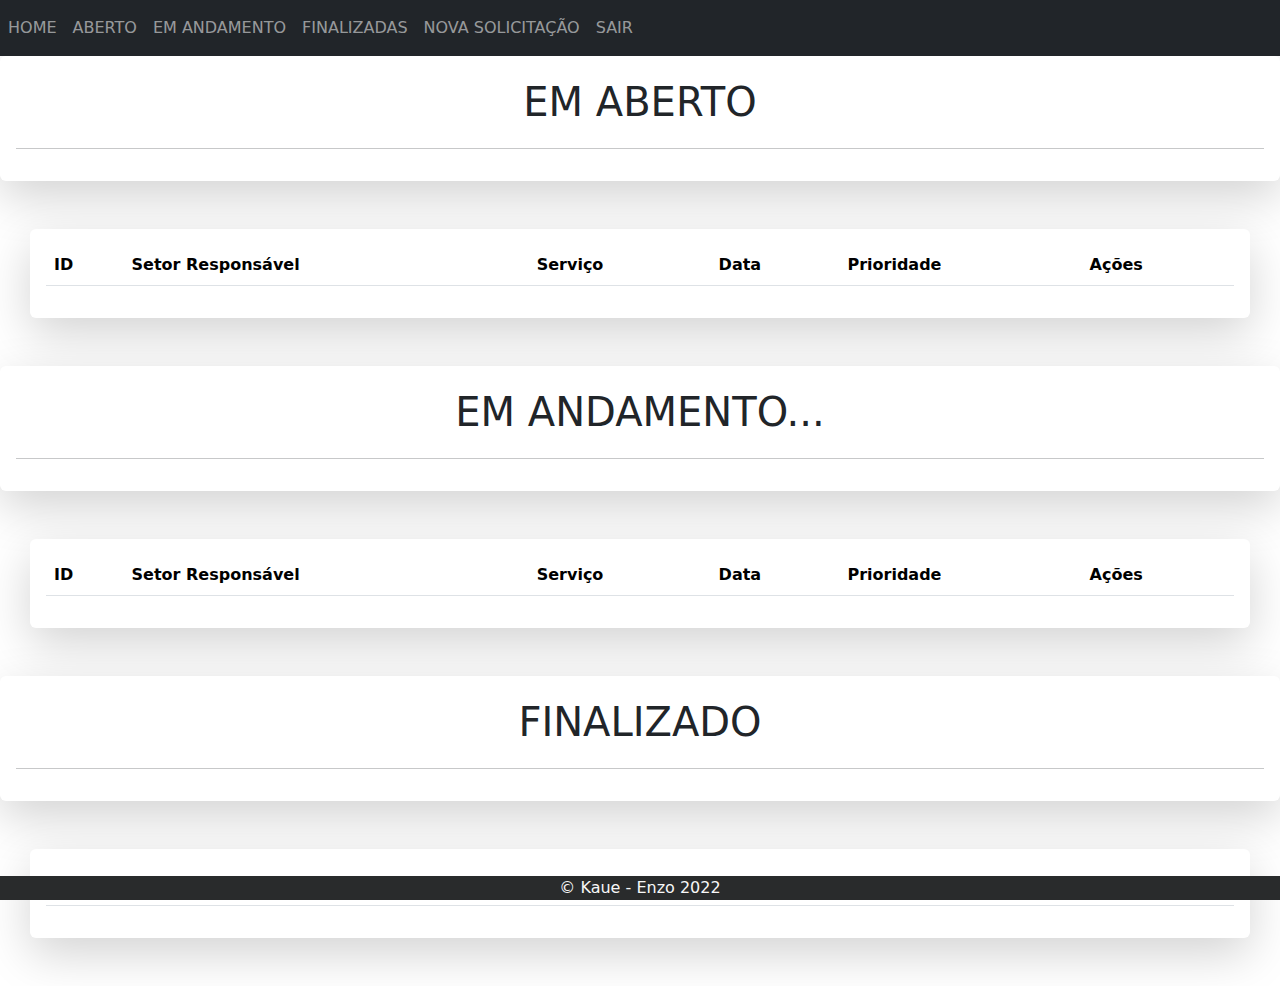
<file: index.html>
<!DOCTYPE html>
<html lang="en">
<head>
    <meta charset="UTF-8">
    <meta http-equiv="X-UA-Compatible" content="IE=edge">
    <meta name="viewport" content="width=device-width, initial-scale=1.0">
    <title>Lero lero</title>
    <link rel="stylesheet" type="text/css" href="style.css">
    <script src="index.js"></script>
    <!-- CSS only -->
    <link href="https://cdn.jsdelivr.net/npm/bootstrap@5.2.0-beta1/dist/css/bootstrap.min.css" rel="stylesheet">
    <script src="https://ajax.googleapis.com/ajax/libs/jquery/3.6.0/jquery.min.js"></script>
</head>
<body onload="getPageContent('home')">
    <header>

        <nav class="navbar navbar-expand-lg navbar-dark bg-dark">
            <ul class="navbar-nav me-auto mb-2 mb-lg-0">
                <li class="nav-item">
                    <a class="nav-link" href="#" onclick="getPageContent('home')">HOME</a>
                </li>
                <li class="nav-item">
                    <a class="nav-link" href="#" onclick="getPageContent('aberto')">ABERTO</a>
                </li>
                <li class="nav-item">
                    <a class="nav-link" href="#" onclick="getPageContent('andamento')">EM ANDAMENTO</a>
                </li>
                <li class="nav-item">
                    <a class="nav-link" href="#" onclick="getPageContent('finalizado')">FINALIZADAS</a>
                </li>
                <li class="nav-item">
                    <a class="nav-link" href="#" onclick="getPageContent('novaSolicitacao')">NOVA SOLICITAÇÃO</a>
                </li>
                <li class="nav-item">
                    <a class="nav-link" href="login.html">SAIR</a>
                </li>
            </ul>
        </nav>
    </header>



    <div id="aberto">
        <aside class="aberto shadow-lg p-3 mb-5 bg-white rounded" id="aberto">
            <div class="d-flex justify-content-center align-itens-center container">
                <h1 class="modal-title" id="exampleModalCenterTitle">EM ABERTO</h1>
            </div>
            <hr>
            
        </aside>
        <aside class="content margin-knz shadow-lg p-3 mb-5 bg-white rounded">
            <table class="table table-hover">
                <thead class="">
                    <th>ID</th>
                    <th>Setor Responsável</th>
                    <th>Serviço</th>
                    <th>Data</th>
                    <th>Prioridade</th>
                    <th>Ações</th>
                </thead>
    
    
                <tbody id="tbodyAberto">
    
                </tbody>
            </table>
        </aside>
    </div>

    <div id="andamento">
        <aside class="andamento shadow-lg p-3 mb-5 bg-white rounded" id="aberto">
            <div class="d-flex justify-content-center align-itens-center container">
                <h1 class="modal-title" id="exampleModalCenterTitle">EM ANDAMENTO...</h1>
            </div>
            <hr>
            
        </aside>
        <aside class="content margin-knz shadow-lg p-3 mb-5 bg-white rounded">
            <table class="table table-hover">
                <thead class="">
                    <th>ID</th>
                    <th>Setor Responsável</th>
                    <th>Serviço</th>
                    <th>Data</th>
                    <th>Prioridade</th>
                    <th>Ações</th>
                </thead>
    
    
                <tbody id="tbodyAndamento">
    
                </tbody>
            </table>
        </aside>
    </div>

    <div id="finalizado">
        <aside class="finalizado shadow-lg p-3 mb-5 bg-white rounded" id="aberto">
            <div class="d-flex justify-content-center align-itens-center container">
                <h1 class="modal-title" id="exampleModalCenterTitle">FINALIZADO</h1>
            </div>
            <hr>
            
        </aside> 
        <aside class="content margin-knz shadow-lg p-3 mb-5 bg-white rounded">
            <table class="table table-hover">
                <thead class="">
                    <th>ID</th>
                    <th>Setor Responsável</th>
                    <th>Serviço</th>
                    <th>Data</th>
                    <th>Prioridade</th>
                    <th>Ações</th>
                </thead>
    
    
                <tbody id="tbodyFinalizado">
    
                </tbody>
            </table>
        </aside>
    </div>

    <div id="novaSolicitacao">
        <aside class="pad-30 nova-solicitacao" id="nova-solicitacao">
            <form action="" class="shadow-lg p-3 mb-5 bg-white rounded">
                <div class="d-flex justify-content-center align-itens-center container">
                    <h1 class="modal-title" id="exampleModalCenterTitle">NOVA SOLICITAÇÃO</h1>
                </div>
                <hr>
                <!-- coluna setor/prioridade-->
                <div class="row">
                    <!--seleção do setor-->
                    <div class="col-md-6">
                        <label for="setor">Setor</label>
                        <select name="setor" id="setor" class="form-control">
                            <option select>Escolher...</option>
                            <option value="suporte">Suporte</option>
                            <option value="infra">Departamento de Infra</option>
                            <option value="juridico">Juridico</option>
                            <option value="financeiro">Financeiro</option>
                            <option value="limpeza">Limpeza</option>
                        </select>
                    </div>
                    <!--// seleção do setor-->
    
                    <!--prioridade-->
                    <div class="col-md-6">
                        <label for="prioridade">Prioridade</label>
                        <select name="prioridade" id="prioridade" class="form-control">
                            <option select>Escolher...</option>
                            <option value="alta">Alta</option>
                            <option value="media">Media</option>
                            <option value="baixa">Baixa</option>
                        </select>
                    </div>
                    <!--// prioridade-->
                </div><!--// coluna setor/prioridade-->
    
                <!-- coluna serviço-->
                <div class="row">
                    <div class="col-md-12">
                        <label for="servico">Serviço</label>
                        <input type="text" id="servico" class="form-control" placeholder="Descreva brevemente a solicitação" aria-label="DescricaoBreve">
                    </div>
                </div>
                <!--// coluna serviço-->
    
                <!-- dados pessoais e horario-->
                <div class="row">
                    <div class="col-md-4">
                        <label for="solicitante">Solicitante</label>
                        <input id="userSolicitante"type="text" class="form-control" placeholder="Seu nome..." aria-label="Solicitante" disabled>
                    </div>
    
                    <div class="col-md-4">
                        <label for="setor">Setor</label>
                        <input id="userSetor" type="text" class="form-control" placeholder="Setor..." aria-label="Setor" disabled>
                    </div>
    
                    <div class="col-md-4">
                        <label for="horario">Horario</label>
                        <input id="horario" type="text" class="form-control" placeholder="Horario" aria-label="Horario" disabled>
                    </div>
                </div>
                <!--// dados pessoais e horario-->
                <div class="row">
                    <div class="col">
                        <label for="descricao">Descrição</label>
                        <textarea class="form-control" name="descricao" id="descricao" rows="5"  placeholder="Insira aqui os dados de sua solicitação detalhadamente"></textarea>
                    </div>
                </div>
                <input type="hidden" id="status" value="aberto">
    
                <div class="col-6">
                    <div class="form-check col-6">
                      <input class="form-check-input" type="checkbox" id="gridCheck">
                      <label class="form-check-label" for="gridCheck">Confirmo os dados enviados</label>
                    </div>
                  </div>
                  <div class="col-6">
                    <button type="button" class="btn btn-danger" onClick="limparCampos()" id="botaoCancelar">Cancelar</button>
                    <button type="button" class="btn btn-success" onClick="salvar()" id="botaoEnviar">Enviar solicitação</button>
                  </div>
            </form>
        </aside>
    </div>
    <aside id="content" >

    </aside>

    <div id="lista content">

    </div>
    <!-- Footer -->
    <footer>
        © Kaue - Enzo 2022
    </footer>
    <!-- Footer -->
    <script src="./index.js"></script>
    <!-- JavaScript Bundle with Popper -->
    <script src="https://cdn.jsdelivr.net/npm/bootstrap@5.2.0-beta1/dist/js/bootstrap.bundle.min.js"></script>
</body>
</html>
</file>
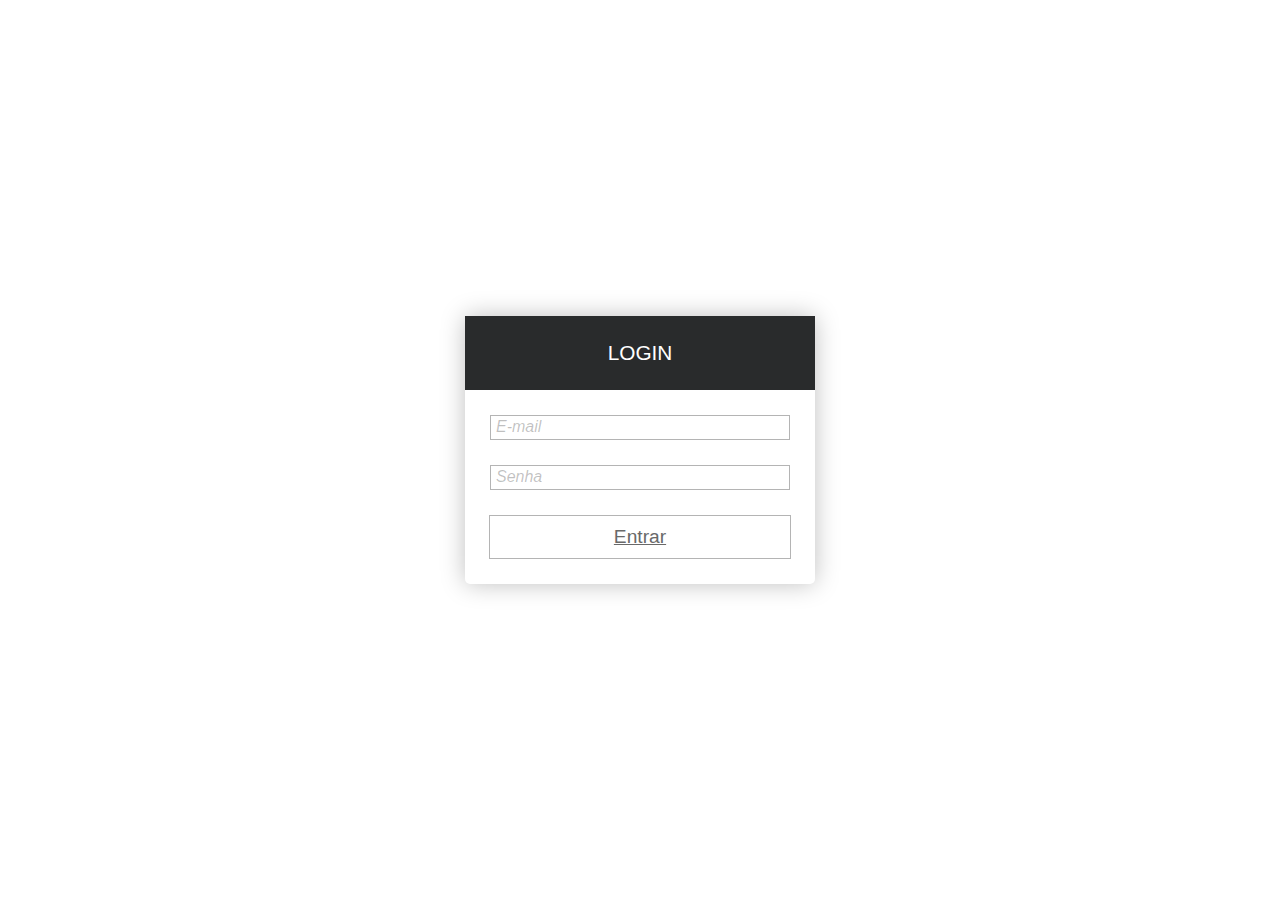
<file: login.html>
<!DOCTYPE html>
<html lang="en">
<head>
    <meta charset="UTF-8">
    <meta http-equiv="X-UA-Compatible" content="IE=edge">
    <meta name="viewport" content="width=device-width, initial-scale=1.0">
    <link rel="stylesheet" href="login.css" type="text/css">
    <title>Document</title>
</head>
<body>
    <section id="login">
        <p>Login</p>
        <form>
            <input class="input" type="email" name="email" placeholder="E-mail">
            <input class="input" type="password" name="senha" placeholder="Senha">
            <a id="button" onclick="carregar()" href="index.html">Entrar</a>
        </form>
    </section>
    <section id="autenticacao">
        <p>Autenticando...</p>
    </section>
    <script>
        function carregar() {
            document.querySelector("#login").classList.add("desaparecer");
            document.querySelector("#autenticacao").classList.add("aparecer");
        }

    </script>
</body>
</html>
</file>
<file: style.css>
.pad-30 {
    padding:30px;
}

.margin-knz{
    margin: 30px;
}


footer{
    position: fixed;
    left: 0;
    bottom: 0;
    width: 100%;
    background-color: #292b2c;
    color: #f7f7f7;
    text-align: center;
}

table td img {
    width: 22px;
}
</file>
<file: login.css>
body {
    margin: 0;
    padding: 0;
    color: black;
    font-family: Arial, Helvetica, sans-serif;
}

#login {
    width: 350px;
    height: auto;
    border-radius: 5px;
    display: flex;
    flex-direction: column;
    justify-content: space-between;
    align-items: center;
    position: absolute;
    top: 50%;
    left: 50%;
    transform: translate(-50%, -50%);
    box-shadow: 0 0 25px rgb(0, 0, 0, 0.25);
}

#login p {
    margin: 0;
    padding: 25px 0;
    width: inherit;
    background-color: #292b2c;
    text-align: center;
    font-size: 1.3rem;
    text-transform: uppercase;
    color: white;
}

form {
    box-sizing: border-box;
    padding: 25px;
    width: 100%;
    display: flex;
    flex-direction: column;
    justify-content: center;
    align-items: center;
}

.input {
    padding: 0 5px;
    margin-bottom: 25px;
    height: 25px;
    width: 100%;
    border: 1px solid rgb(105, 105, 105, 0.5);
    box-sizing: border-box;
    outline: none;
}

.input::placeholder {
    font-size: 1rem;
    font-style: italic;
    color: rgb(0, 0, 0, 0.25);
}

.input:hover {
    border-color: dimgrey;
}

.input:focus {
    border: 1px solid dimgrey;
}

#button {
    width: 100%;
    padding: 10px 0;
    background-color: inherit;
    border: 1px solid rgb(105, 105, 105, 0.5);
    text-align: center;
    font-size: 1.2rem;
    color: dimgrey;
    cursor: pointer;
}

#button:hover {
    border-color: dimgrey;
}

#autenticacao {
    position: absolute;
    top: 50%;
    left: 50%;
    transform: translate(-50%, -50%);
    font-size: 1.2rem;
    color: dimgrey;
    visibility: hidden;
    opacity: 0;
}

.desaparecer {
    animation: desaparecer 0.8s ease-out forwards;
}

.aparecer {
    animation: aparecer 0.8s ease-in forwards;
}

@keyframes desaparecer {

    100% {
        opacity: 0;
    }
}

@keyframes aparecer {
    100% {
        visibility: visible;
        opacity: 1;
    }
}
</file>
